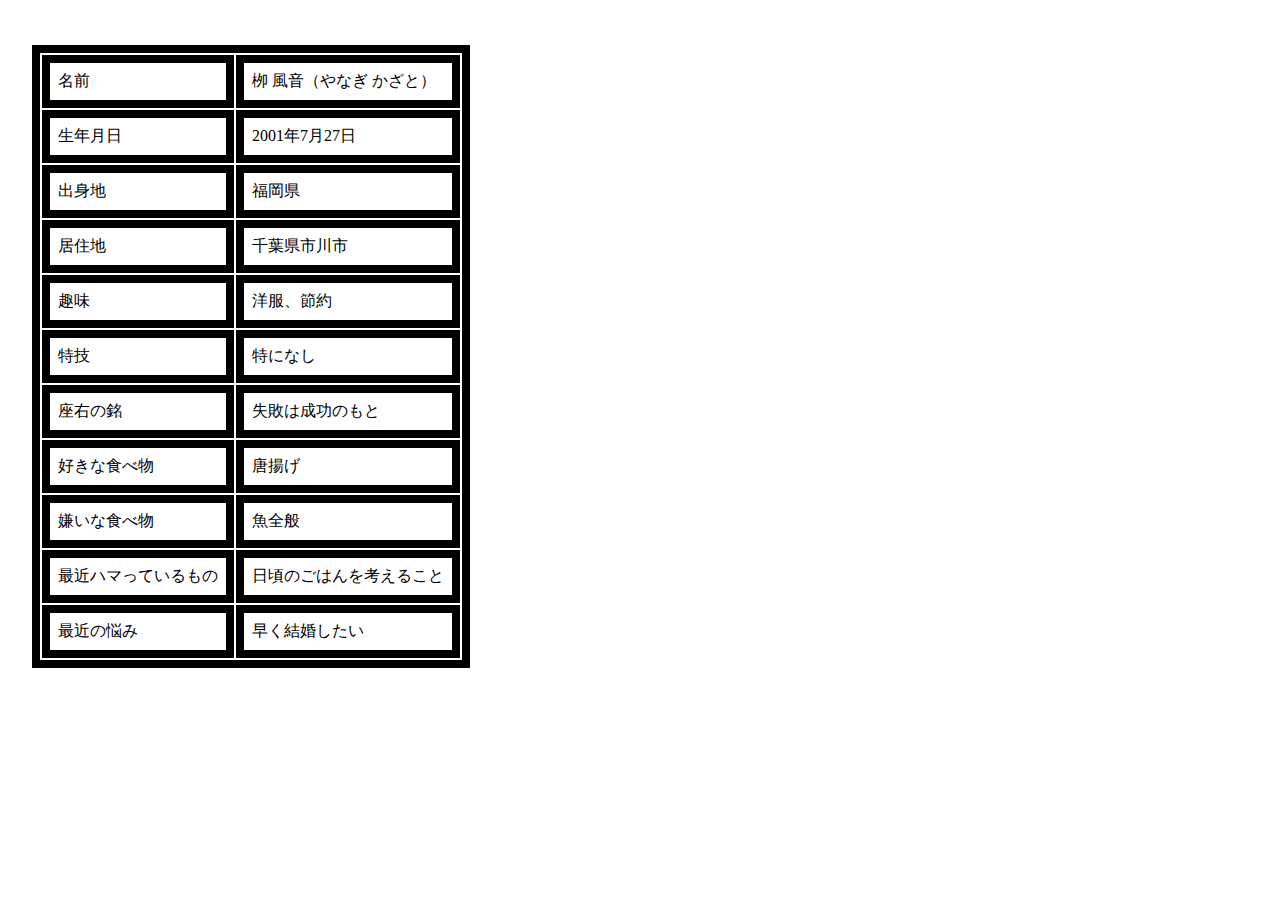
<file: サブページ/kazato.html>
<!DOCTYPE html>
<html lang="ja">
  <head>
    <meta charset="UTF-8" />
    <meta http-equiv="X-UA-Compatible" content="IE=edge" />
    <meta name="viewport" content="width=device-width, initial-scale=1.0" />
    <title>azure社内研修</title>
    
    
    <link rel="stylesheet" href="style.css">
 

</head>
 
  <body>
  
　<table>


<p></p>
 

    <tr><td>名前</td><td>栁 風音（やなぎ かざと）</td>
    </tr>
    <tr><td>生年月日</td><td>2001年7月27日</td>
    </tr>
    <tr><td>出身地</td><td>福岡県</td>
    </tr>
    <tr><td>居住地</td><td>千葉県市川市</td>
    </tr>
    <tr><td>趣味</td><td>洋服、節約</td>
    </tr>
    <tr><td>特技</td><td>特になし</td>
    </tr>
    <tr><td>座右の銘</td><td>失敗は成功のもと</td>
    </tr>
    <tr><td>好きな食べ物</td><td>唐揚げ</td>
    </tr>
    <tr><td>嫌いな食べ物</td><td>魚全般</td>
    </tr>
    <tr><td>最近ハマっているもの</td><td>日頃のごはんを考えること</td>
    </tr>
    <tr><td>最近の悩み</td><td>早く結婚したい</td>
    </tr>

 
<p></p>


    </table>
    
    
  
  </body>
</html>
</file>
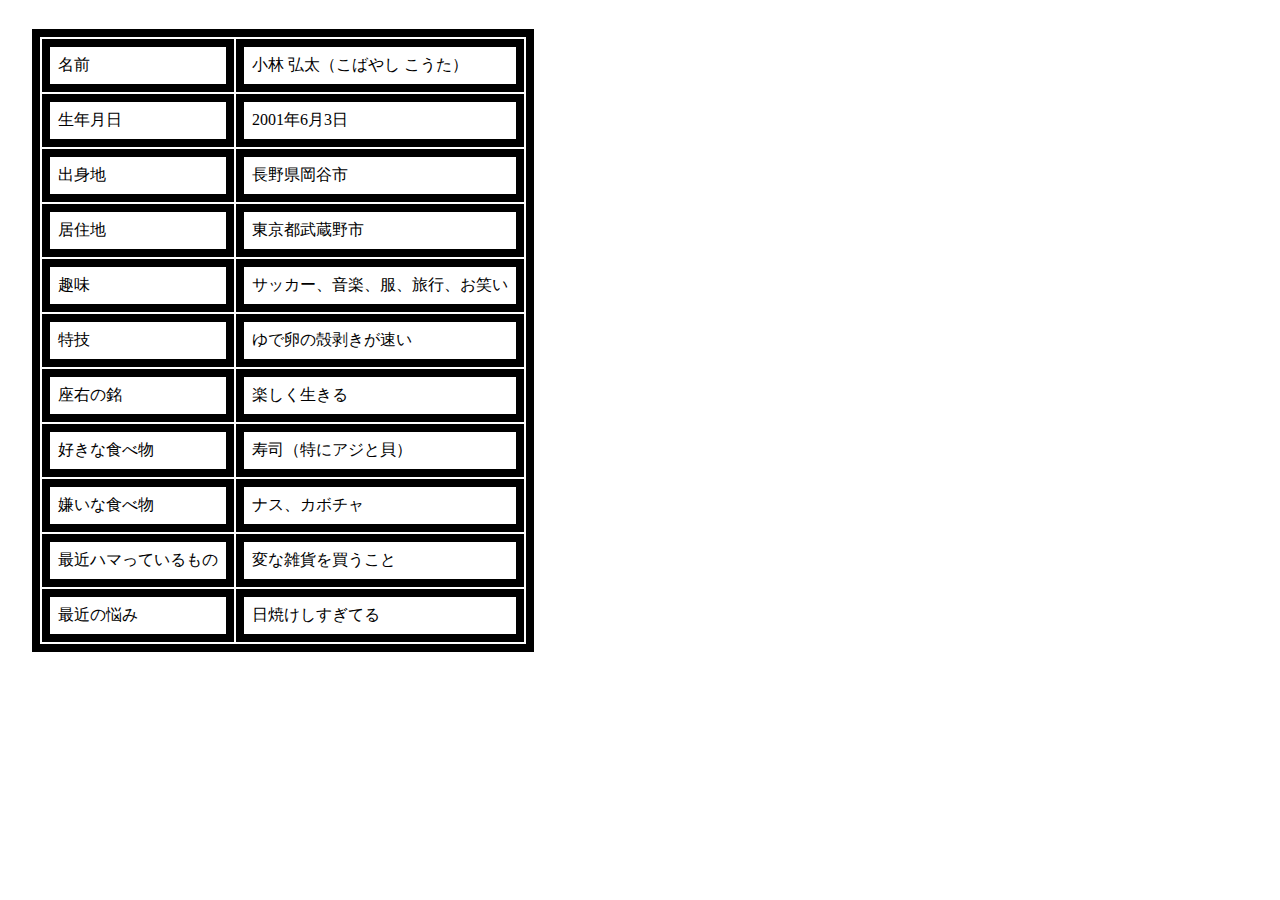
<file: サブページ/kouta.html>
<!DOCTYPE html>
<html lang="ja">
  <head>
    <meta charset="UTF-8" />
    <meta http-equiv="X-UA-Compatible" content="IE=edge" />
    <meta name="viewport" content="width=device-width, initial-scale=1.0" />
    <title>azure社内研修</title>
    
    
    <link rel="stylesheet" href="style.css">

    
  </head>
 
  <body>
  

　<table>

<br>
    <tr><td>名前</td><td>小林 弘太（こばやし こうた）</td>
    </tr>
    <tr><td>生年月日</td><td>2001年6月3日</td>
    </tr>
    <tr><td>出身地</td><td>長野県岡谷市</td>
    </tr>
    <tr>
      <td>居住地</td>
      <td>東京都武蔵野市</td>
    </tr>
    <tr>
      <td>趣味</td>
      <td>サッカー、音楽、服、旅行、お笑い</td>
    </tr>
    <tr>
      <td>特技</td>
      <td>ゆで卵の殻剥きが速い</td>
    </tr>
    <tr>
      <td>座右の銘</td>
      <td>楽しく生きる</td>
    </tr>
    <tr>
      <td>好きな食べ物</td>
      <td>寿司（特にアジと貝）</td>
    </tr>
    <tr>
      <td>嫌いな食べ物</td>
      <td>ナス、カボチャ</td>
    </tr>
    <tr>
      <td>最近ハマっているもの</td>
      <td>変な雑貨を買うこと</td>
    </tr>
    <tr>
      <td>最近の悩み</td><td>日焼けしすぎてる</td>
    </tr>

    </table>
    
  
  
  
  </body>
</html>
</file>
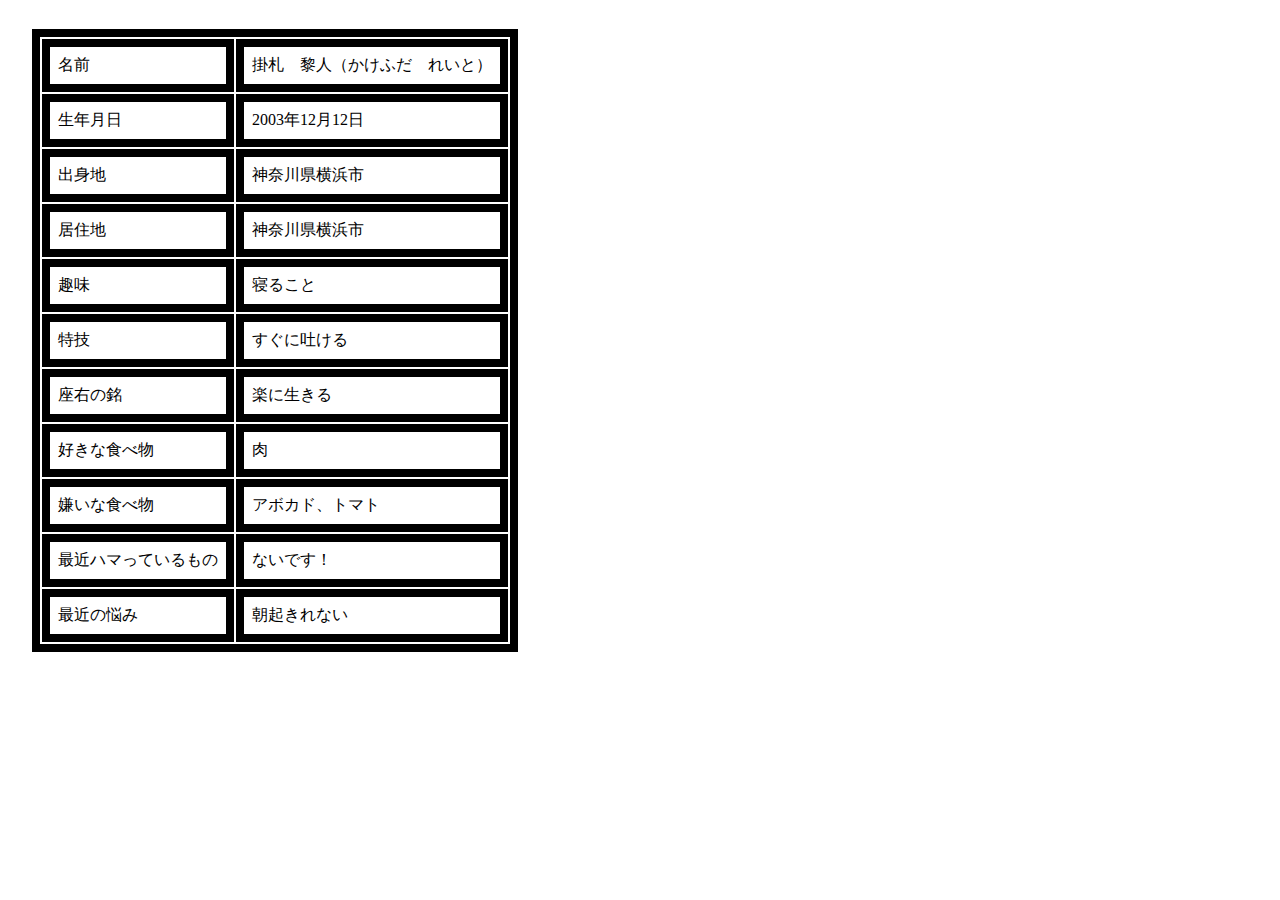
<file: サブページ/reito.html>
<!DOCTYPE html>
<html lang="ja">
  <head>
    <meta charset="UTF-8" />
    <meta http-equiv="X-UA-Compatible" content="IE=edge" />
    <meta name="viewport" content="width=device-width, initial-scale=1.0" />
    <title>azure社内研修</title>
    
    
    <link rel="stylesheet" href="style.css">
     
  </head>
  
　<table>




    <tr><td>名前</td><td>掛札　黎人（かけふだ　れいと）</td>
    </tr>
    <tr><td>生年月日</td><td>2003年12月12日</td>
    </tr>
    <tr><td>出身地</td><td>神奈川県横浜市</td>
    </tr>
    <tr><td>居住地</td><td>神奈川県横浜市</td>
    </tr>
    <tr><td>趣味</td><td>寝ること</td>
    </tr>
    <tr><td>特技</td><td>すぐに吐ける</td>
    </tr>
    <tr><td>座右の銘</td><td>楽に生きる</td>
    </tr>
    <tr><td>好きな食べ物</td><td>肉</td>
    </tr>
    <tr><td>嫌いな食べ物</td><td>アボカド、トマト</td>
    </tr>
    <tr><td>最近ハマっているもの</td><td>ないです！</td>
    </tr>
    <tr><td>最近の悩み</td><td>朝起きれない</td>
    </tr> 



    </table>
    
      
  
  
  
  
  
  </body>
</html>
</file>
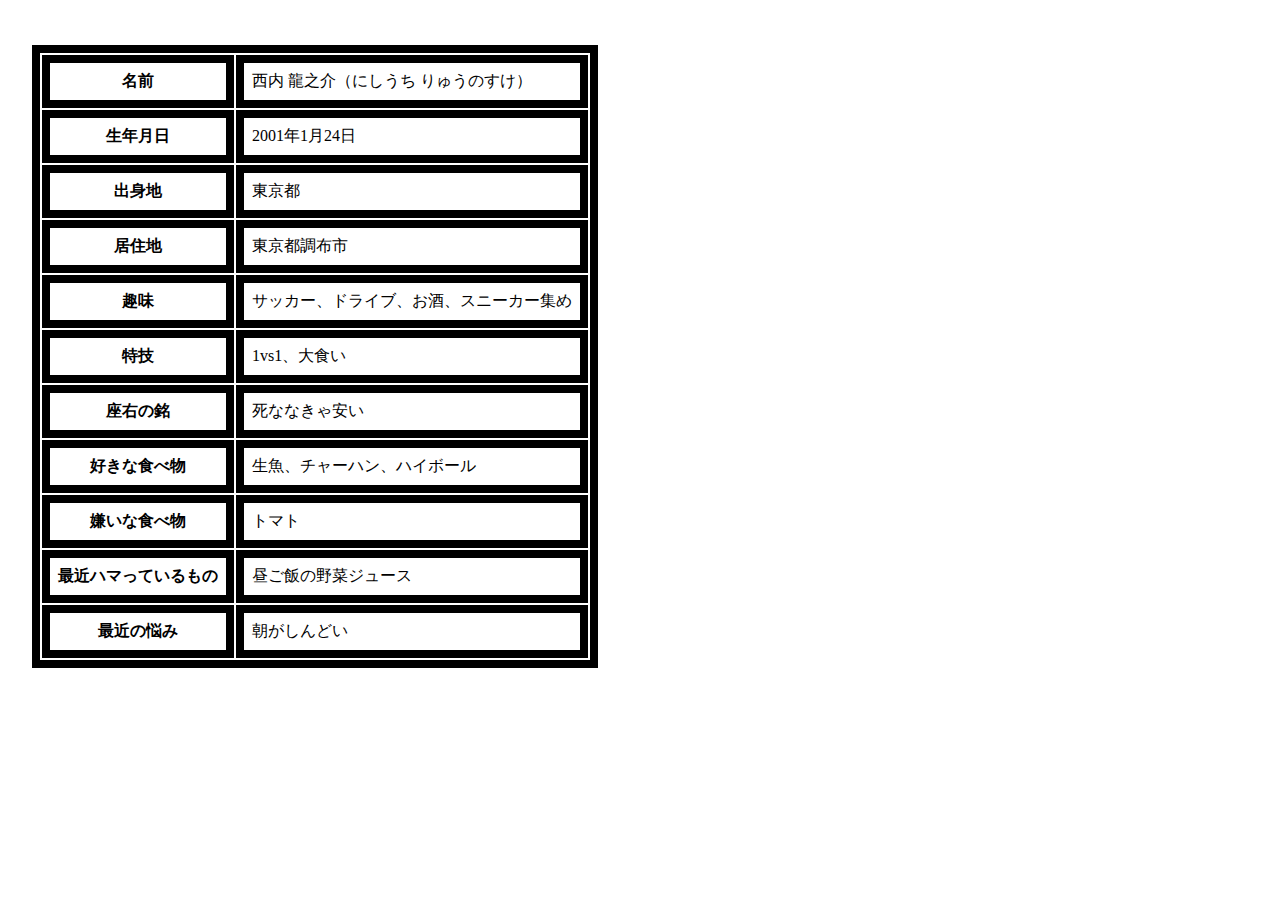
<file: サブページ/ryuno.html>
<!DOCTYPE html>
<html lang="ja">
  <head>
    <meta charset="UTF-8" />
    <meta http-equiv="X-UA-Compatible" content="IE=edge" />
    <meta name="viewport" content="width=device-width, initial-scale=1.0" />
    <title>azure社内研修</title>
    
    
    <link rel="stylesheet" href="style.css">
    
  </head>
 
  <body>
  
　<table>


<p></p>

    <tr><th>名前</th><td>西内 龍之介（にしうち りゅうのすけ）</td>
    </tr>
    <tr><th>生年月日</th><td>2001年1月24日</td>
    </tr>
    <tr><th>出身地</th><td>東京都</td>
    </tr>
    <tr><th>居住地</th><td>東京都調布市</td>
    </tr>
    <tr><th>趣味</th><td>サッカー、ドライブ、お酒、スニーカー集め</td>
    </tr>
    <tr><th>特技</th><td>1vs1、大食い</td>
    </tr>
    <tr><th>座右の銘</th><td>死ななきゃ安い</td>
    </tr>
    <tr><th>好きな食べ物</th><td>生魚、チャーハン、ハイボール</td>
    </tr>
    <tr><th>嫌いな食べ物</th><td>トマト</td>
    </tr>
    <tr><th>最近ハマっているもの</th><td>昼ご飯の野菜ジュース</td>
    </tr>
    <tr><th>最近の悩み</th><td>朝がしんどい</td>
    </tr>


<p></p>



    </table>
    
      

  
  </body>
</html>
</file>
<file: サブページ/style.css>
body {background: #FFF; color :black}
    h1 {background: #00F; color:#FFF; }

    h1 { font-size: 2em; }
      h2 { font-size: 1.2em; }

    h1 {font-size:2em; border-radius: 10px; padding-left: 10px; }
    


    body { margin-left: 2em; margin-right: 2em; }

    a:link {color: darkblue; }
    a:visited {color: #7159A6; }
    a:hover {color: darkorange; }
    a {text-decoration: underline; }

   table, td, th { border: 8px solid black; }
   td, th { padding: 8px; }
   th {background: white; }
   td {background: white }
</file>
